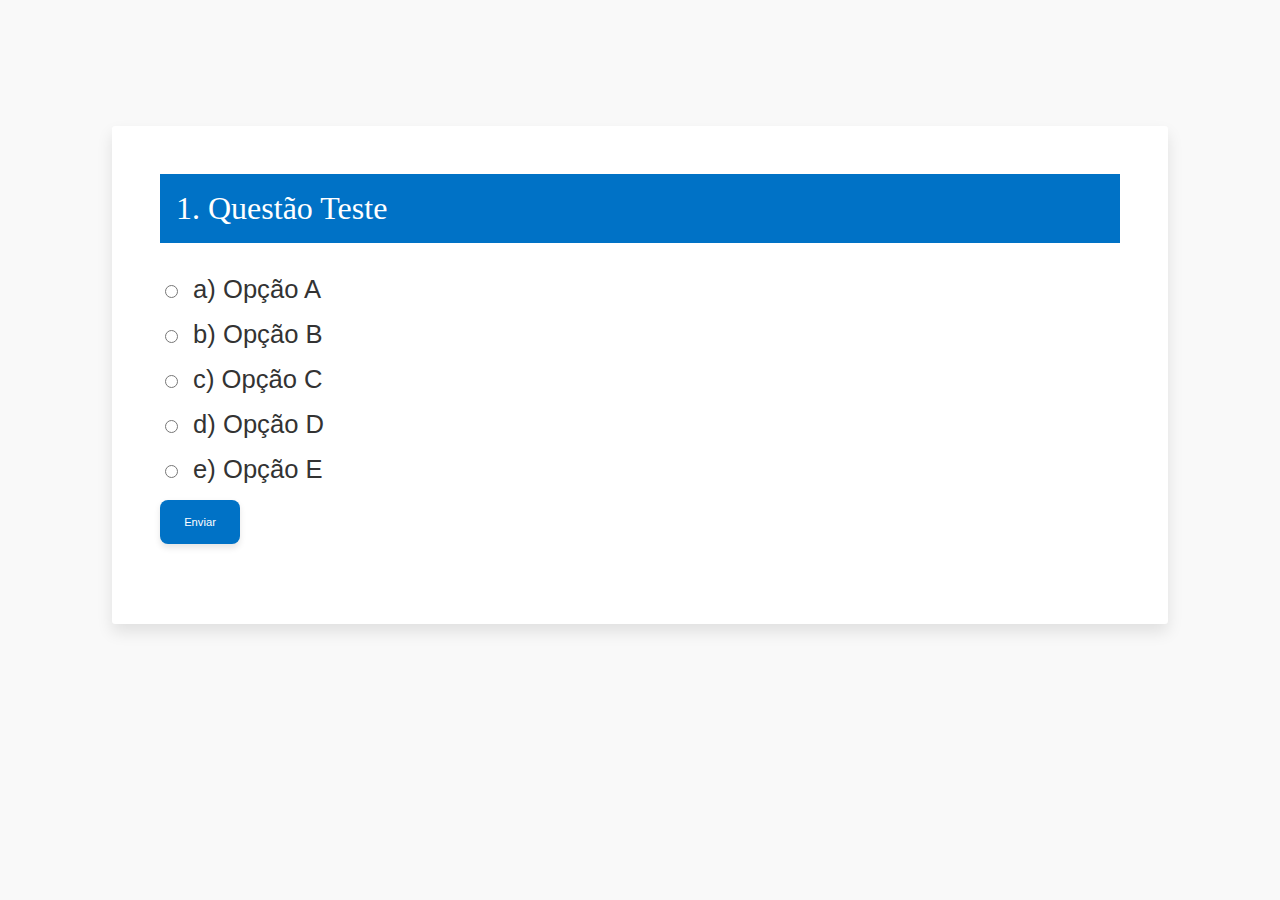
<file: pergunta.html>
<!DOCTYPE html>
<html lang="en">
<head>
    <meta charset="UTF-8">
    <meta name="viewport" content="width=device-width, initial-scale=1.0">
    <link rel="stylesheet" href="/css/styleperguntas.css">
    <script src="scripts/script.js"></script>
    <title>Formulário</title>
</head>
<body>
    <div class="container">
        <div class="content">
            <div class="container-tittle" id="branco">
                1. Questão Teste
            </div>
            <div class="container-questions">
                <form action="">
                    <div class="alternativas">
                        <label for="" id="branco">
                            <input type="radio" name="opcao" value="a">
                            a) Opção A
                        </label>
        
                        <label for="" id="branco">
                            <input type="radio" name="opcao" value="b">
                            b) Opção B
                        </label>
                    
                        <label for="" id="branco">
                            <input type="radio" name="opcao" value="c">
                            c) Opção C
                        </label>
        
                                        
                        <label for="" id="branco">
                            <input type="radio" name="opcao" value="c">
                            d) Opção D
                        </label>
        
                        <label for="" id="branco">
                            <input type="radio" name="opcao" value="c">
                            e) Opção E
                        </label>
                    </div>

                    <div class="submit">
                        <button type="submit">Enviar</button>
                    </div>
    
                </form>
            </div>
        </div>
    </div>
</body>
</html>
</file>
<file: css/styleperguntas.css>
:root {
    --color-primary: #0072c6; /* Azul corporativo */
    --color-primary-hover: #005a9e; /* Tom mais escuro no hover */
    --color-primary-dark: #001c32; /* Azul escuro para detalhes */
    --color-primary-dark-hover: #002b4d; /* Tom mais escuro para detalhes no hover */
    --color-primary-light: #cfe8fa; /* Azul claro para fundos */
    --color-primary-light-hover: #bdd8e7;

    --color-white: #fff;
    --color-black: #000;

    --color-dark-text: #333; /* Texto escuro para melhor legibilidade */
    --color-info-light: #cce5ff;
    --color-debug-light: #cce5ff;
    --color-success-light: #d4edda;
    --color-alert-light: #fff3cd;
    --color-warning-light: #fff3cd;
    --color-error-light: #f8d7da;

    --color-info-dark: #4d86c4;
    --color-debug-dark: #4d86c4;
    --color-success-dark: #4a9c5d;
    --color-alert-dark: #927f40;
    --color-warning-dark: #927f40;
    --color-error-dark: #da525d;

    --color-gray-0: #f9f9f9;
    --color-gray-1: #e0e0e0;
    --color-gray-2: #c7c7c7;
    --color-gray-3: #aeaeae;
    --color-gray-4: #959595;
    --color-gray-5: #7d7d7d;
    --color-gray-6: #646464;
    --color-gray-7: #4b4b4b;
    --color-gray-8: #323232;
    --color-gray-9: #191919;

    --font-primary: 'Helvetica Neue', Helvetica, Arial, sans-serif; /* Fonte mais corporativa */
    --font-headings: 'Roboto Slab', serif;

    --spacing-gutter-medium: 3rem;
    --spacing-gutter-large: 4rem;
}
body {
    font-size: 1.6rem; 
    font-family: var(--font-primary);
    color: var(--color-dark-text);
    background-color: var(--color-gray-0);
}

.container {
    border-radius: .2rem;
    max-width: 60rem;
    margin: 10% auto;
    padding: var(--spacing-gutter-medium);
    box-shadow: 0 0.5rem 1rem rgba(0, 0, 0, 0.1); /* Adiciona uma sombra sutil */
    background-color: var(--color-white);
}

.container:hover {
    border-radius: 2rem;
    max-width: 70rem;
    margin: 10% auto;
    padding: var(--spacing-gutter-medium);
    box-shadow: 0 0.5rem 1rem rgba(0, 0, 0, 0.1); /* Adiciona uma sombra sutil */
    background-color: var(--color-white);
}

.container-tittle {
    background-color: var(--color-primary);
    color: var(--color-white);
    padding: 1rem;
    font-size: 2rem;
    font-family: var(--font-headings);
}

.container-questions {
    padding: 2rem 0;
}

.alternativas {
    display: flex;
    flex-direction: column;
}

label {
    display: block;
    margin-bottom: 1rem;
}

input[type="radio"] {
    margin-right: 0.5rem;
}

button {
    width: 5rem;
    font-size: 0.7rem;
    padding: 1rem 1rem;
    margin: 0 auto;
    background-color: var(--color-primary);
    color: var(--color-white);
    border: none;
    border-radius: 0.5rem; 
    cursor: pointer;
    transition: background-color 0.3s ease-in-out, transform 0.2s ease-in-out;

    box-shadow: 0 0.2rem 0.4rem rgba(0, 0, 0, 0.1);
}

button:hover {
    background-color: var(--color-primary-hover);
    transform: scale(1.05);
}


button:hover {
    background-color: var(--color-primary-hover);
}
</file>
